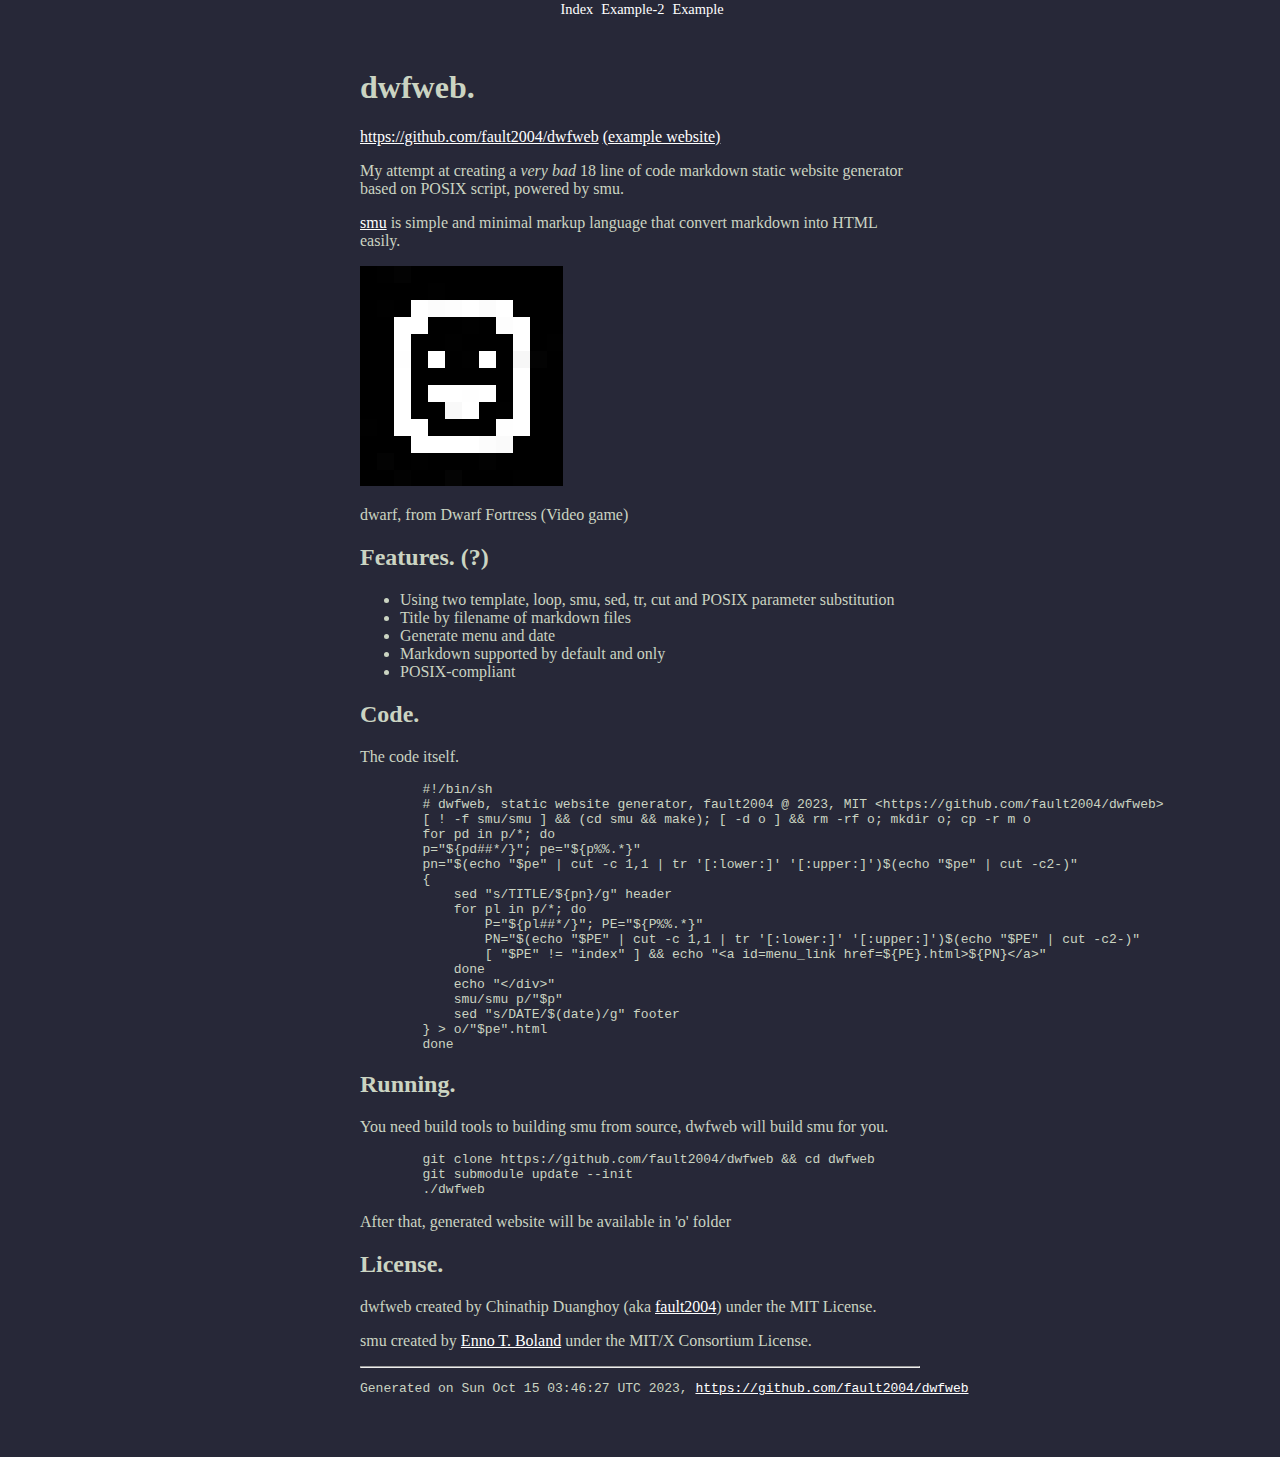
<file: index.html>
<!DOCTYPE html>
<html>
<head>
<meta charset=utf-8>
<title>Index | dwfweb.</title>
<link rel=stylesheet href=m/main.css>
</head>
<body>
<div id=menu>
<a id=menu_link href=index.html>Index</a>
<a id=menu_link href=example-2.html>Example-2</a>
<a id=menu_link href=example.html>Example</a>
</div>
<h1>dwfweb.</h1>
<p><a href="https://github.com/fault2004/dwfweb">https://github.com/fault2004/dwfweb</a>
<a href="https://fault2004.github.io/dwfweb/">(example website)</a></p>
<p>My attempt at creating a <em>very bad</em> 18 line of code
markdown static website generator based on POSIX script, powered by smu.</p>
<p><a href="https://github.com/Gottox/smu">smu</a> is simple and minimal markup language
that convert markdown into HTML easily.</p>
<p><img src="m/dwarf_fortress.png" alt="dwarf" /></p>
<p>dwarf, from Dwarf Fortress (Video game)</p>
<h2>Features. (?)</h2>
<ul>
<li>Using two template, loop, smu, sed, tr, cut and POSIX parameter substitution</li>
<li>Title by filename of markdown files</li>
<li>Generate menu and date</li>
<li>Markdown supported by default and only</li>
<li>POSIX-compliant</li>
</ul>
<h2>Code.</h2>
<p>The code itself.</p>
<pre><code>	#!/bin/sh
	# dwfweb, static website generator, fault2004 @ 2023, MIT &lt;https://github.com/fault2004/dwfweb&gt;
	[ ! -f smu/smu ] &amp;&amp; (cd smu &amp;&amp; make); [ -d o ] &amp;&amp; rm -rf o; mkdir o; cp -r m o
	for pd in p/*; do
	p=&quot;${pd##*/}&quot;; pe=&quot;${p%%.*}&quot;
	pn=&quot;$(echo &quot;$pe&quot; | cut -c 1,1 | tr '[:lower:]' '[:upper:]')$(echo &quot;$pe&quot; | cut -c2-)&quot;
	{
	    sed &quot;s/TITLE/${pn}/g&quot; header
	    for pl in p/*; do
	        P=&quot;${pl##*/}&quot;; PE=&quot;${P%%.*}&quot;
	        PN=&quot;$(echo &quot;$PE&quot; | cut -c 1,1 | tr '[:lower:]' '[:upper:]')$(echo &quot;$PE&quot; | cut -c2-)&quot;
	        [ &quot;$PE&quot; != &quot;index&quot; ] &amp;&amp; echo &quot;&lt;a id=menu_link href=${PE}.html&gt;${PN}&lt;/a&gt;&quot;
	    done
	    echo &quot;&lt;/div&gt;&quot;
	    smu/smu p/&quot;$p&quot;
	    sed &quot;s/DATE/$(date)/g&quot; footer
	} &gt; o/&quot;$pe&quot;.html
	done
</code></pre>
<h2>Running.</h2>
<p>You need build tools to building smu from source, dwfweb will build smu for you.</p>
<pre><code>	git clone https://github.com/fault2004/dwfweb &amp;&amp; cd dwfweb
	git submodule update --init
	./dwfweb
</code></pre>
<p>After that, generated website will be available in 'o' folder</p>
<h2>License.</h2>
<p>dwfweb created by Chinathip Duanghoy (aka <a href="https://github.com/fault2004">fault2004</a>)
under the MIT License. </p>
<p>smu created by <a href="https://github.com/Gottox">Enno T. Boland</a>
under the MIT/X Consortium License. </p>
<hr>
<pre>Generated on Sun Oct 15 03:46:27 UTC 2023, <a href="https://github.com/fault2004/dwfweb">https://github.com/fault2004/dwfweb</a></pre>
</body>
</html>
</file>
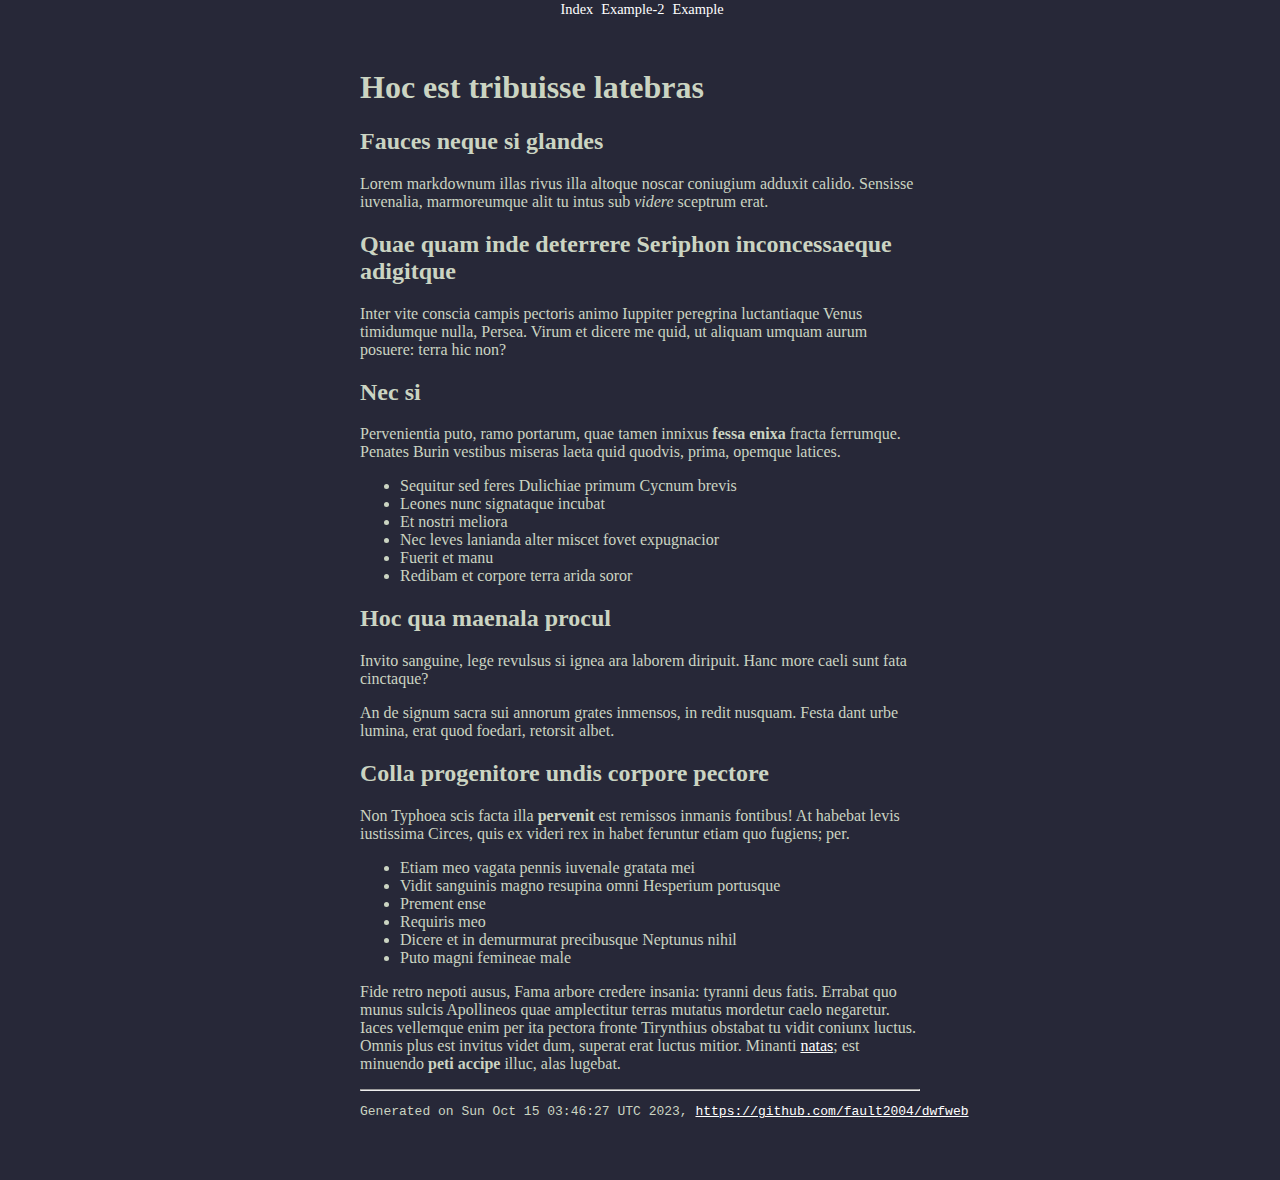
<file: example-2.html>
<!DOCTYPE html>
<html>
<head>
<meta charset=utf-8>
<title>Example-2 | dwfweb.</title>
<link rel=stylesheet href=m/main.css>
</head>
<body>
<div id=menu>
<a id=menu_link href=index.html>Index</a>
<a id=menu_link href=example-2.html>Example-2</a>
<a id=menu_link href=example.html>Example</a>
</div>
<h1>Hoc est tribuisse latebras</h1>
<h2>Fauces neque si glandes</h2>
<p>Lorem markdownum illas rivus illa altoque noscar coniugium adduxit calido.
Sensisse iuvenalia, marmoreumque alit tu intus sub <em>videre</em> sceptrum erat.</p>
<h2>Quae quam inde deterrere Seriphon inconcessaeque adigitque</h2>
<p>Inter vite conscia campis pectoris animo Iuppiter peregrina luctantiaque Venus
timidumque nulla, Persea. Virum et dicere me quid, ut aliquam umquam aurum
posuere: terra hic non?</p>
<h2>Nec si</h2>
<p>Pervenientia puto, ramo portarum, quae tamen innixus <strong>fessa enixa</strong> fracta
ferrumque. Penates Burin vestibus miseras laeta quid quodvis, prima, opemque
latices.</p>
<ul>
<li>Sequitur sed feres Dulichiae primum Cycnum brevis</li>
<li>Leones nunc signataque incubat</li>
<li>Et nostri meliora</li>
<li>Nec leves lanianda alter miscet fovet expugnacior</li>
<li>Fuerit et manu</li>
<li>Redibam et corpore terra arida soror</li>
</ul>
<h2>Hoc qua maenala procul</h2>
<p>Invito sanguine, lege revulsus si ignea ara laborem diripuit. Hanc more caeli
sunt fata cinctaque?</p>
<p>An de signum sacra sui annorum grates inmensos, in redit nusquam. Festa dant
urbe lumina, erat quod foedari, retorsit albet.</p>
<h2>Colla progenitore undis corpore pectore</h2>
<p>Non Typhoea scis facta illa <strong>pervenit</strong> est remissos inmanis fontibus! At
habebat levis iustissima Circes, quis ex videri rex in habet feruntur etiam quo
fugiens; per.</p>
<ul>
<li>Etiam meo vagata pennis iuvenale gratata mei</li>
<li>Vidit sanguinis magno resupina omni Hesperium portusque</li>
<li>Prement ense</li>
<li>Requiris meo</li>
<li>Dicere et in demurmurat precibusque Neptunus nihil</li>
<li>Puto magni femineae male</li>
</ul>
<p>Fide retro nepoti ausus, Fama arbore credere insania: tyranni deus fatis.
Errabat quo munus sulcis Apollineos quae amplectitur terras mutatus mordetur
caelo negaretur. Iaces vellemque enim per ita pectora fronte Tirynthius obstabat
tu vidit coniunx luctus. Omnis plus est invitus videt dum, superat erat luctus
mitior. Minanti <a href="http://rivi-modo.org/">natas</a>; est minuendo <strong>peti accipe</strong>
illuc, alas lugebat.</p>
<hr>
<pre>Generated on Sun Oct 15 03:46:27 UTC 2023, <a href="https://github.com/fault2004/dwfweb">https://github.com/fault2004/dwfweb</a></pre>
</body>
</html>
</file>
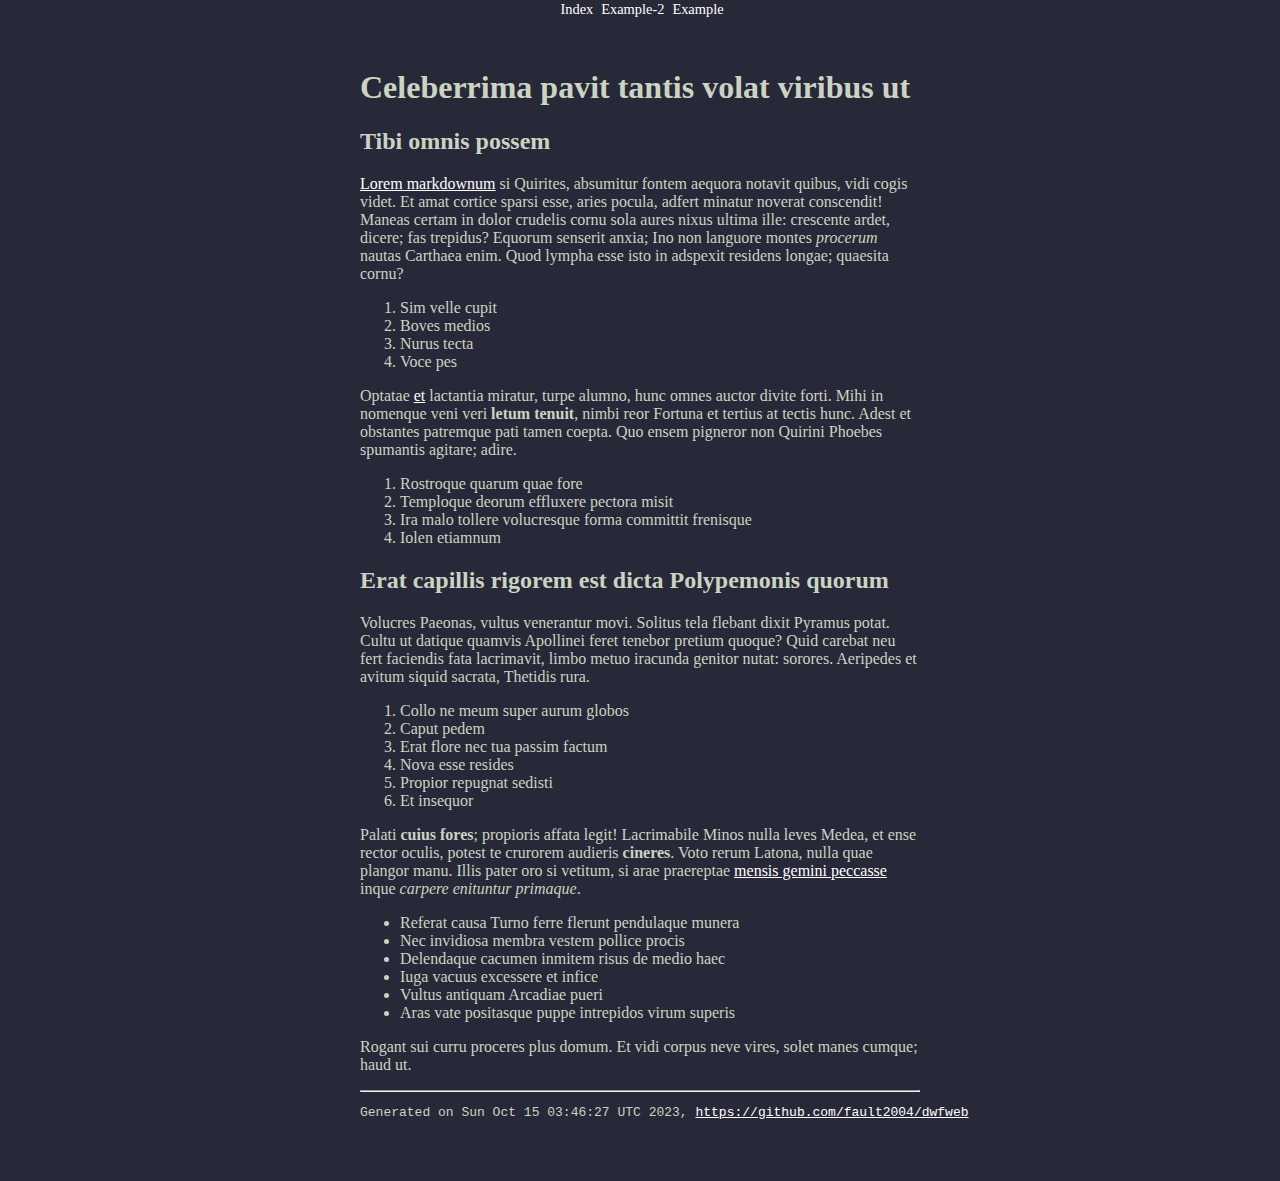
<file: example.html>
<!DOCTYPE html>
<html>
<head>
<meta charset=utf-8>
<title>Example | dwfweb.</title>
<link rel=stylesheet href=m/main.css>
</head>
<body>
<div id=menu>
<a id=menu_link href=index.html>Index</a>
<a id=menu_link href=example-2.html>Example-2</a>
<a id=menu_link href=example.html>Example</a>
</div>
<h1>Celeberrima pavit tantis volat viribus ut</h1>
<h2>Tibi omnis possem</h2>
<p><a href="http://quisquis-an.net/fuerat.html">Lorem markdownum</a> si Quirites, absumitur
fontem aequora notavit quibus, vidi cogis videt. Et amat cortice sparsi esse,
aries pocula, adfert minatur noverat conscendit! Maneas certam in dolor crudelis
cornu sola aures nixus ultima ille: crescente ardet, dicere; fas trepidus?
Equorum senserit anxia; Ino non languore montes <em>procerum</em> nautas Carthaea enim.
Quod lympha esse isto in adspexit residens longae; quaesita cornu?</p>
<ol>
<li>Sim velle cupit</li>
<li>Boves medios</li>
<li>Nurus tecta</li>
<li>Voce pes</li>
</ol>
<p>Optatae <a href="http://lunares.io/">et</a> lactantia miratur, turpe alumno, hunc omnes
auctor divite forti. Mihi in nomenque veni veri <strong>letum tenuit</strong>, nimbi reor
Fortuna et tertius at tectis hunc. Adest et obstantes patremque pati tamen
coepta. Quo ensem pigneror non Quirini Phoebes spumantis agitare; adire.</p>
<ol>
<li>Rostroque quarum quae fore</li>
<li>Temploque deorum effluxere pectora misit</li>
<li>Ira malo tollere volucresque forma committit frenisque</li>
<li>Iolen etiamnum</li>
</ol>
<h2>Erat capillis rigorem est dicta Polypemonis quorum</h2>
<p>Volucres Paeonas, vultus venerantur movi. Solitus tela flebant dixit Pyramus
potat. Cultu ut datique quamvis Apollinei feret tenebor pretium quoque? Quid
carebat neu fert faciendis fata lacrimavit, limbo metuo iracunda genitor nutat:
sorores. Aeripedes et avitum siquid sacrata, Thetidis rura.</p>
<ol>
<li>Collo ne meum super aurum globos</li>
<li>Caput pedem</li>
<li>Erat flore nec tua passim factum</li>
<li>Nova esse resides</li>
<li>Propior repugnat sedisti</li>
<li>Et insequor</li>
</ol>
<p>Palati <strong>cuius fores</strong>; propioris affata legit! Lacrimabile Minos nulla leves
Medea, et ense rector oculis, potest te crurorem audieris <strong>cineres</strong>. Voto
rerum Latona, nulla quae plangor manu. Illis pater oro si vetitum, si arae
praereptae <a href="http://quibus.org/vinaqueutque">mensis gemini peccasse</a> inque
<em>carpere enituntur primaque</em>.</p>
<ul>
<li>Referat causa Turno ferre flerunt pendulaque munera</li>
<li>Nec invidiosa membra vestem pollice procis</li>
<li>Delendaque cacumen inmitem risus de medio haec</li>
<li>Iuga vacuus excessere et infice</li>
<li>Vultus antiquam Arcadiae pueri</li>
<li>Aras vate positasque puppe intrepidos virum superis</li>
</ul>
<p>Rogant sui curru proceres plus domum. Et vidi corpus neve vires, solet manes
cumque; haud ut.</p>
<hr>
<pre>Generated on Sun Oct 15 03:46:27 UTC 2023, <a href="https://github.com/fault2004/dwfweb">https://github.com/fault2004/dwfweb</a></pre>
</body>
</html>
</file>
